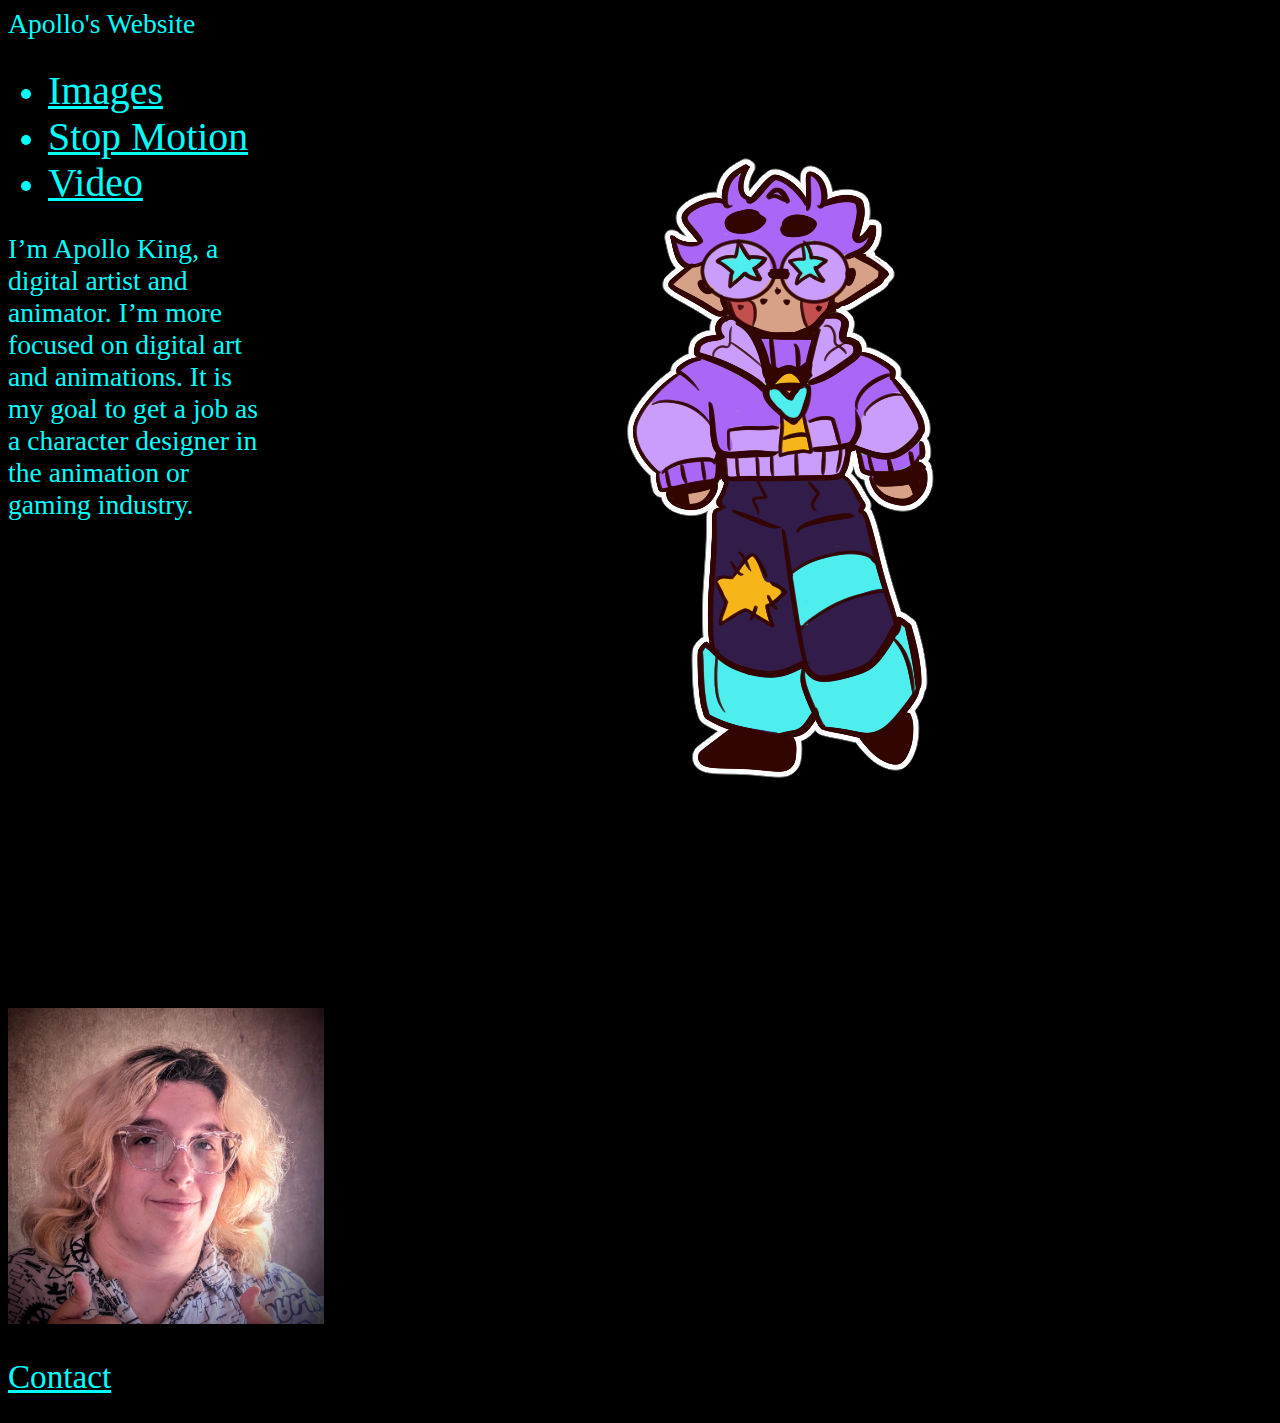
<file: index.html>
<!DOCTYPE html>
<html>
    <head>
        <link rel="stylesheet" href="style.css"> 
        <title> Apollo's Portfolio </title>
        <! why? I couldn't see the title with all the tabs open. thought it would show up on the page and thoght i did something wrong. note to self: title is for tab, not page>
    </head>
<heading id="homepghead">

Apollo's Website

</heading>
<body>

    <img id="guy" src="images\Illustration153.png" />

<ul> 
    <li id="imagepg"> <a href="page1.html"> Images </a> </li>
    <li id="smpg"> <a href="page2.html"> Stop Motion </a>  </li>
    <li id="videopg"> <a href="page3.html"> Video </a> </li>
</ul>

<p id="selfdesc">I’m Apollo King, a digital artist and animator. 
    I’m more focused on digital art and animations. 
    It is my goal to get a job as a character designer in the animation or gaming industry. 
</p>
<img id="me" src="images/meh.jpg" />
<p>
   <li id="contactpg"> <a href="contacts.html"> Contact </a> </li> 
</p>

</body>



</html>
</file>
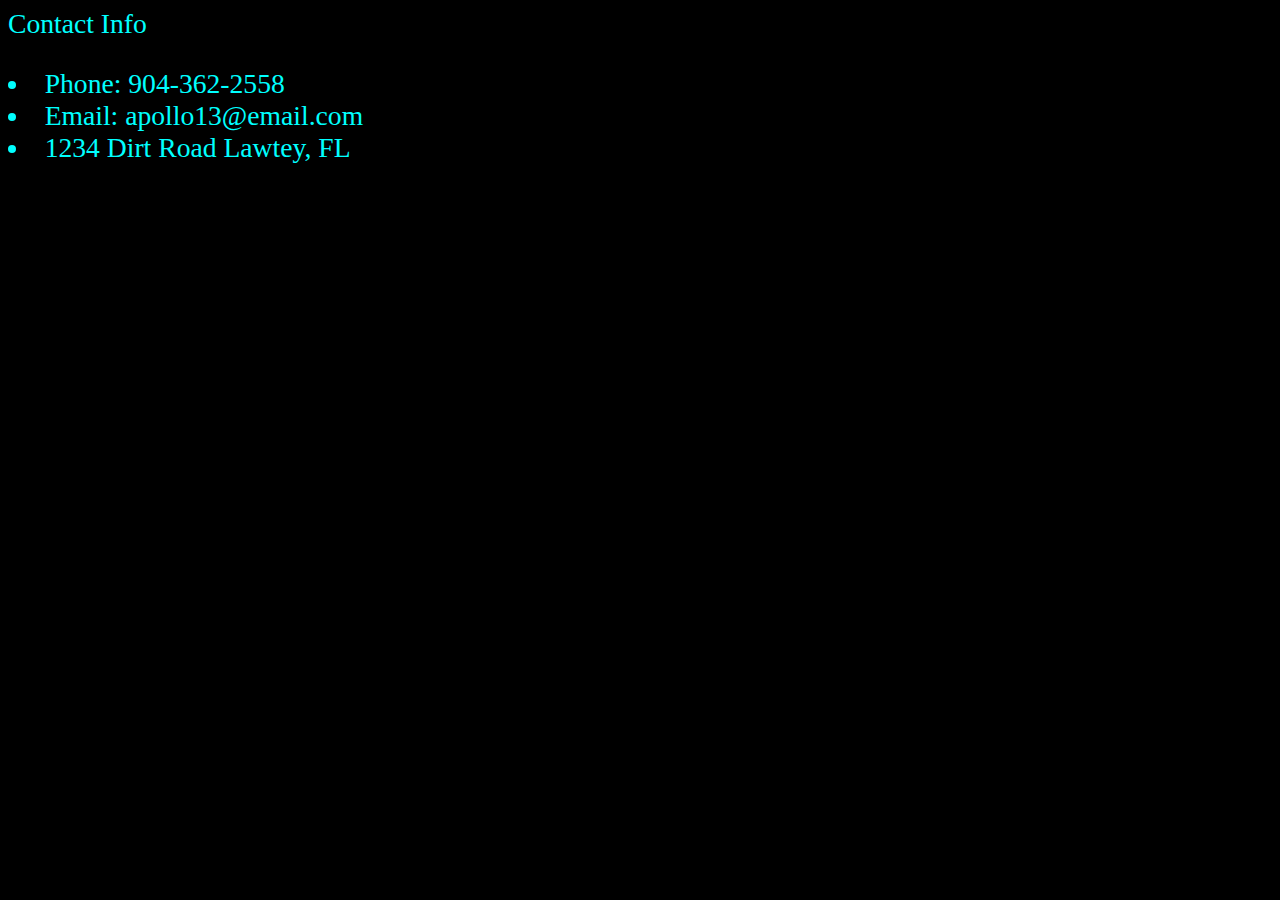
<file: contacts.html>
<html>
    <link rel="stylesheet" href="style.css"> 
<p>Contact Info
    <li>Phone: 904-362-2558</li>
    <li>Email: apollo13@email.com</li>
    <li>1234 Dirt Road Lawtey, FL</li>
</p>

</html>
</file>
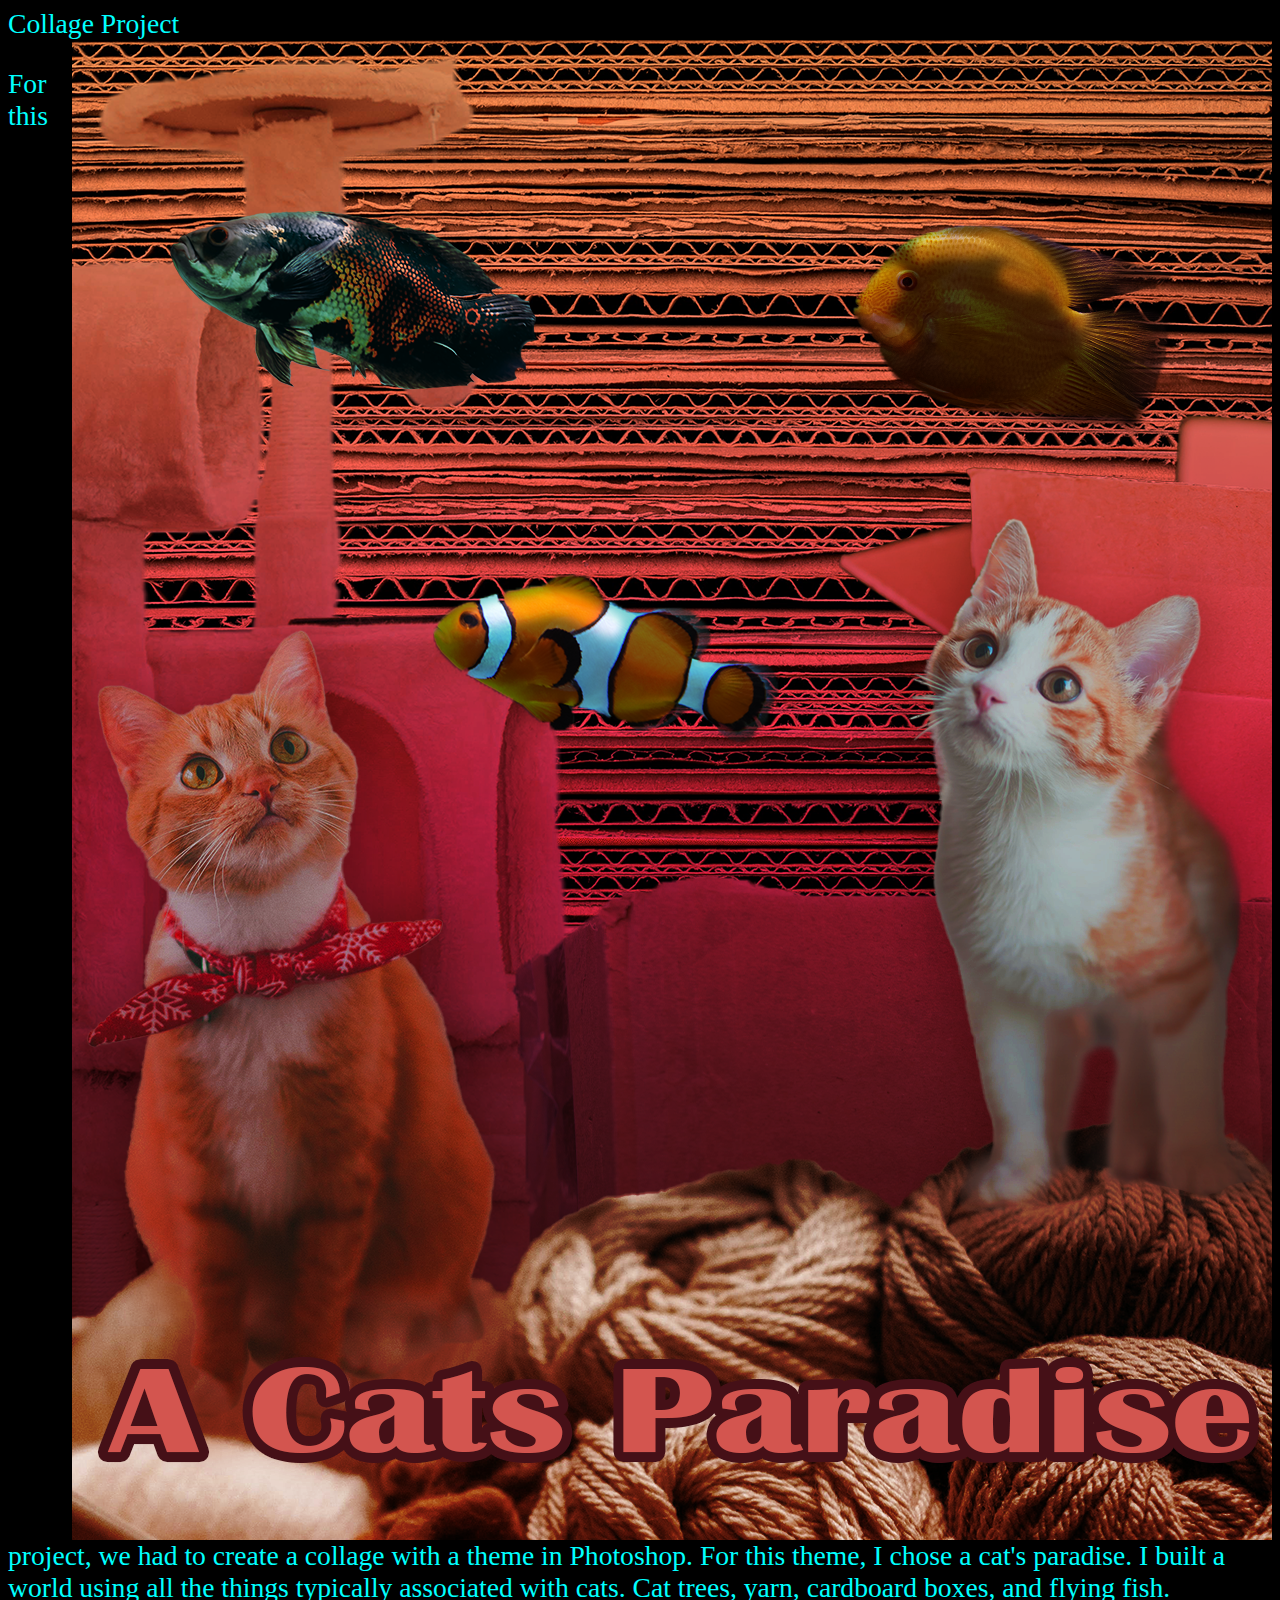
<file: page1.html>
<html>
    <link rel="stylesheet" href="style.css"> 
<heading> Collage Project</heading>

<img id="collage" src="images/ddcollagecopy.png" />

<p id="collagedesc">For this project, we had to create a collage with a theme in Photoshop. For this theme, I chose a cat's paradise. I built a world using all the things typically associated with cats. Cat trees, yarn, cardboard boxes, and flying fish. 

</p>

<! don't forget directory not name >

</html>
</file>
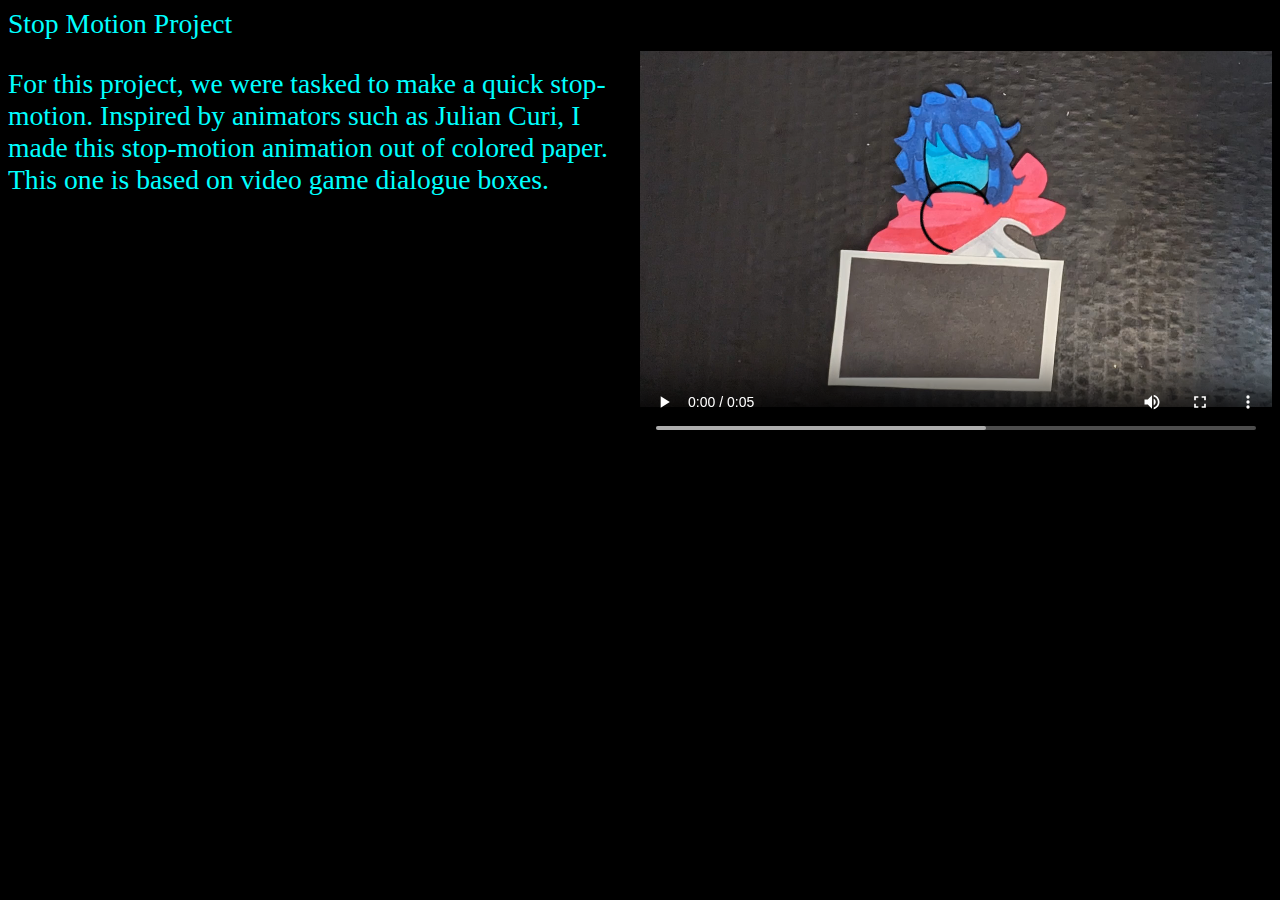
<file: page2.html>
<html>
  <link rel="stylesheet" href="style.css"> 
<heading> Stop Motion Project </heading>
<video id="sm" controls width="250">
    <source src="images/deltasave.mp4" type="video/mp4" />
  </video>
  <p id="smdesc">For this project, we were tasked to make a quick stop-motion. 
    Inspired by animators such as Julian Curi, I made this stop-motion animation out of colored paper.
     This one is based on video game dialogue boxes. </p>
</html>
</file>
<file: style.css>
#guy {float:right}

#collage {float:right}

#sm {float:right}

#video {float:right}

body{ background-color:rgb(0, 0, 0) }
*{
    font-family: "Comic Sans MS", "Comic Sans", cursive;
    color: cyan;
    font-size: larger;
}
#sm {width: 50%; height: 50%}
#video {width: 50%; height: 50%}
#me {width: 25%; height: 25%}
</file>
